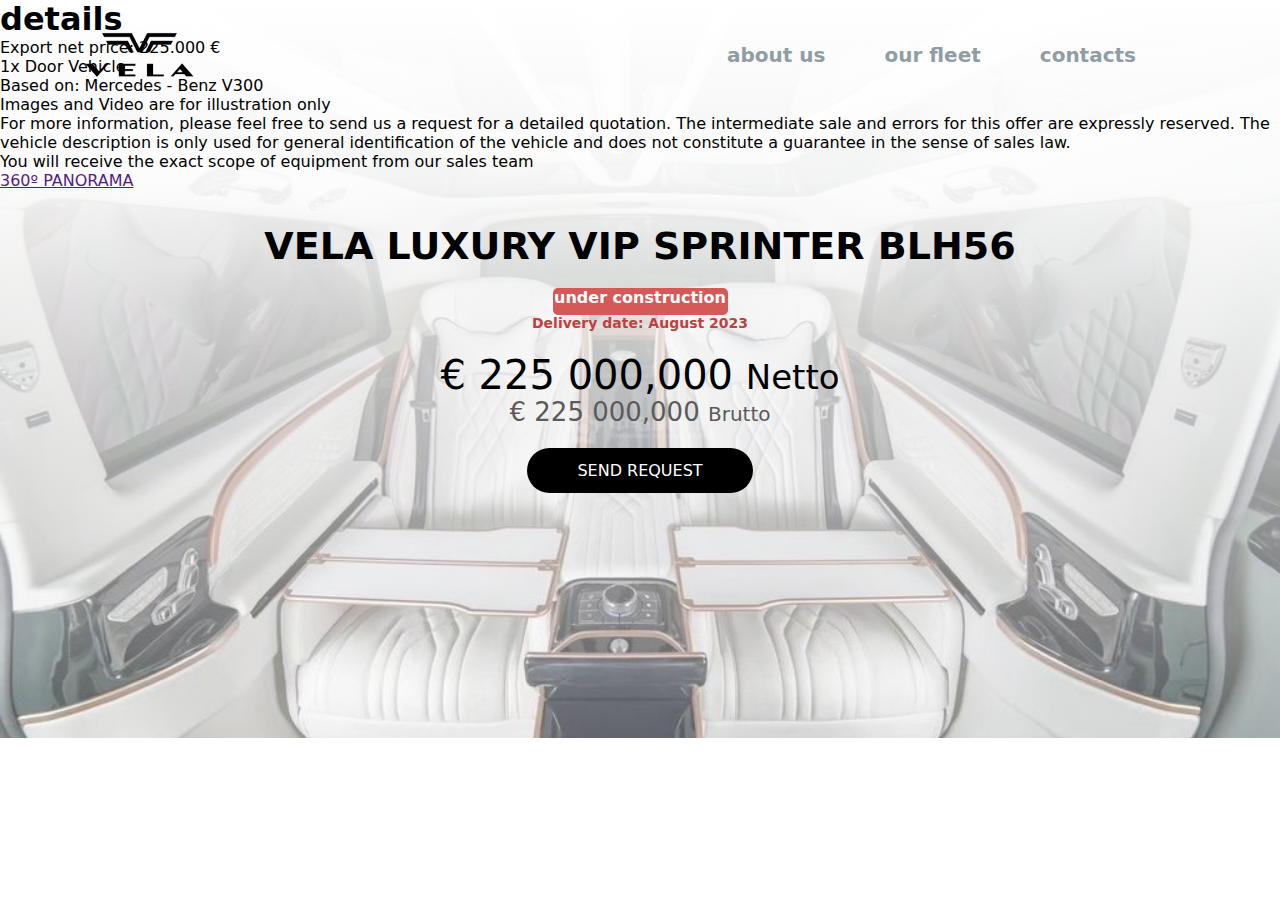
<file: blh56.html>
<!DOCTYPE html>
<html lang="en">

<head>
    <meta charset="UTF-8">
    <meta name="viewport" content="width=device-width, initial-scale=1.0">
    <link rel="stylesheet" href="/style_blh56.css">
    <title>VELA - BLH56</title>
</head>

<body>
    <header>
        <img class="logo" src="/images/VELA Logo Black 3.png" alt="">
        <ul class="menu">
            <li> about us</li>
            <li>our fleet</li>
            <li>contacts</li>
        </ul>
    </header>
    <section class="hero">
        <div class="hero_rltv">
            <h1 class="model">VELA LUXURY VIP SPRINTER BLH56</h1>
            <div class="hero_state">
                <div class="state">under construction</div>
                <h3>Delivery date: August 2023</h3>
            </div>
            <div class="price">
                <h2>€ 225 000,000 <span> Netto </span></h2>
                <h3>€ 225 000,000 <span> Brutto </span></h3>
            </div>
            <div class="hero_request">
                <a href="">SEND REQUEST</a>
            </div>

        </div>

    </section>
    <section class="details_sec">
        <div class="details">
            <h1>details</h1>
            <p>Export net price: 225.000 € <br>
                1x Door Vehicle <br>
                Based on: Mercedes - Benz V300 <br>
                Images and Video are for illustration only<br>
                For more information, please feel free to send us a request for a detailed quotation. The intermediate
                sale and errors for this offer are expressly reserved. The vehicle description is only used for general
                identification of the vehicle and does not constitute a guarantee in the sense of sales law.<br>
                You will
                receive the exact scope of equipment from our sales team
            </p>
            <a href="">360º PANORAMA</a>

        </div>

    </section>
</body>

</html>
</file>
<file: style_blh56.css>
* {
    box-sizing: border-box;
    padding: 0;
    margin: 0;
}

body {
    overflow-x: hidden;
    padding: 0px;
    margin: 0;
    scroll-behavior: smooth;
    background-color: white;
    font-family: system-ui, -apple-system, BlinkMacSystemFont, 'Segoe UI', Roboto, Oxygen, Ubuntu, Cantarell, 'Open Sans', 'Helvetica Neue', sans-serif;
}

.hero {
    height: 738px;
    width: 100vw;
    background-image: url(/images/fleet2.jpg);
    background-repeat: no-repeat;
    background-size: cover;
    position: absolute;
    top: 0;
    left: 0;
}

.hero::before {
    content: "";
    background: linear-gradient(180deg, #FFF 0%, rgba(255, 255, 255, 0.95) 24.48%, rgba(255, 255, 255, 0.30) 100%);
    position: absolute;
    top: 0;
    left: 0;
    height: 738px;
    width: 100vw;
}



header {
    display: flex;
    padding: 29px 85px;
    justify-content: space-between;
    position: absolute;
    z-index: 2;
    /* background-color: rgb(255, 255, 255); */
    width: 100vw;
}

.menu {
    display: flex;
    align-items: center;
    justify-content: center;
}

.menu li {
    margin-right: 59px;
    text-decoration: none;
    list-style: none;
    color: #909DA5;
    font-family: system-ui, -apple-system, BlinkMacSystemFont, 'Segoe UI', Roboto, Oxygen, Ubuntu, Cantarell, 'Open Sans', 'Helvetica Neue', sans-serif;
    font-size: 20px;
    font-style: normal;
    font-weight: 600;
    line-height: 114.052%;
    /* 22.81px */
}

.hero_rltv {
    position: relative;
    height: 738px;
    width: 100vw;
    display: flex;
    flex-direction: column;
    justify-content: center;
    align-items: center;
    text-align: center;
}

.model {
    color: #000;
    font-size: 38px;
    font-style: normal;
    font-weight: 700;
    line-height: 114.052%;
    /* 43.34px */
}

.hero_state {
    position: relative;
    display: flex;
    flex-direction: column;
    align-items: center;
    text-align: center;
    justify-content: center;
    padding: 20px;
}

.state {
    width: 175px;
    height: 27px;
    flex-shrink: 0;
    border-radius: 5px;
    background: #D45959;
    color: #FFF;
    font-size: 16px;
    font-style: normal;
    font-weight: 600;
}

.hero_state h3 {
    color: #C13F3F;
    text-align: center;
    font-size: 14px;
    font-style: normal;
    font-weight: 600;
    line-height: 123.052%;
}

.price {
    position: relative;
    display: flex;
    flex-direction: column;
    align-items: center;
    text-align: center;
    justify-content: center;
    
}

.price h2 {
    color: #000;
    text-align: right;
    font-size: 40px;
    font-style: normal;
    font-weight: 400;
    line-height: 114.052%;
}

.price h2 span {
    color: #000;
    font-size: 34px;
    font-style: normal;
    font-weight: 400;
    line-height: 114.052%;
}

.price h3 {
    color: #5A5A5A;
    text-align: right;
    font-size: 26px;
    font-style: normal;
    font-weight: 400;
    line-height: 114.052%;
}

.price h3 span {
    color: #5A5A5A;
    font-size: 20px;
    font-style: normal;
    font-weight: 400;
    line-height: 114.052%;
}

.hero_request {
    position: relative;
    display: flex;
    flex-direction: column;
    align-items: center;
    text-align: center;
    justify-content: center;
    padding: 20px;
}

.hero_request a {
    width: 226px;
    height: 45px;
    flex-shrink: 0;
    border-radius: 30px;
    background: #000;
    color: white;
    text-decoration: none;
    justify-content: center;
    align-items: center;
    display: flex;
}
.details_sec{
width: 100vw;
position: relative;
display: flex;
justify-content: center;
align-items: center;
}











@media screen and (max-width: 500px) {
    header {
        justify-content: center;
        position: relative;
        background-color: transparent;
    }

    .menu {
        display: none;
    }
}
</file>
